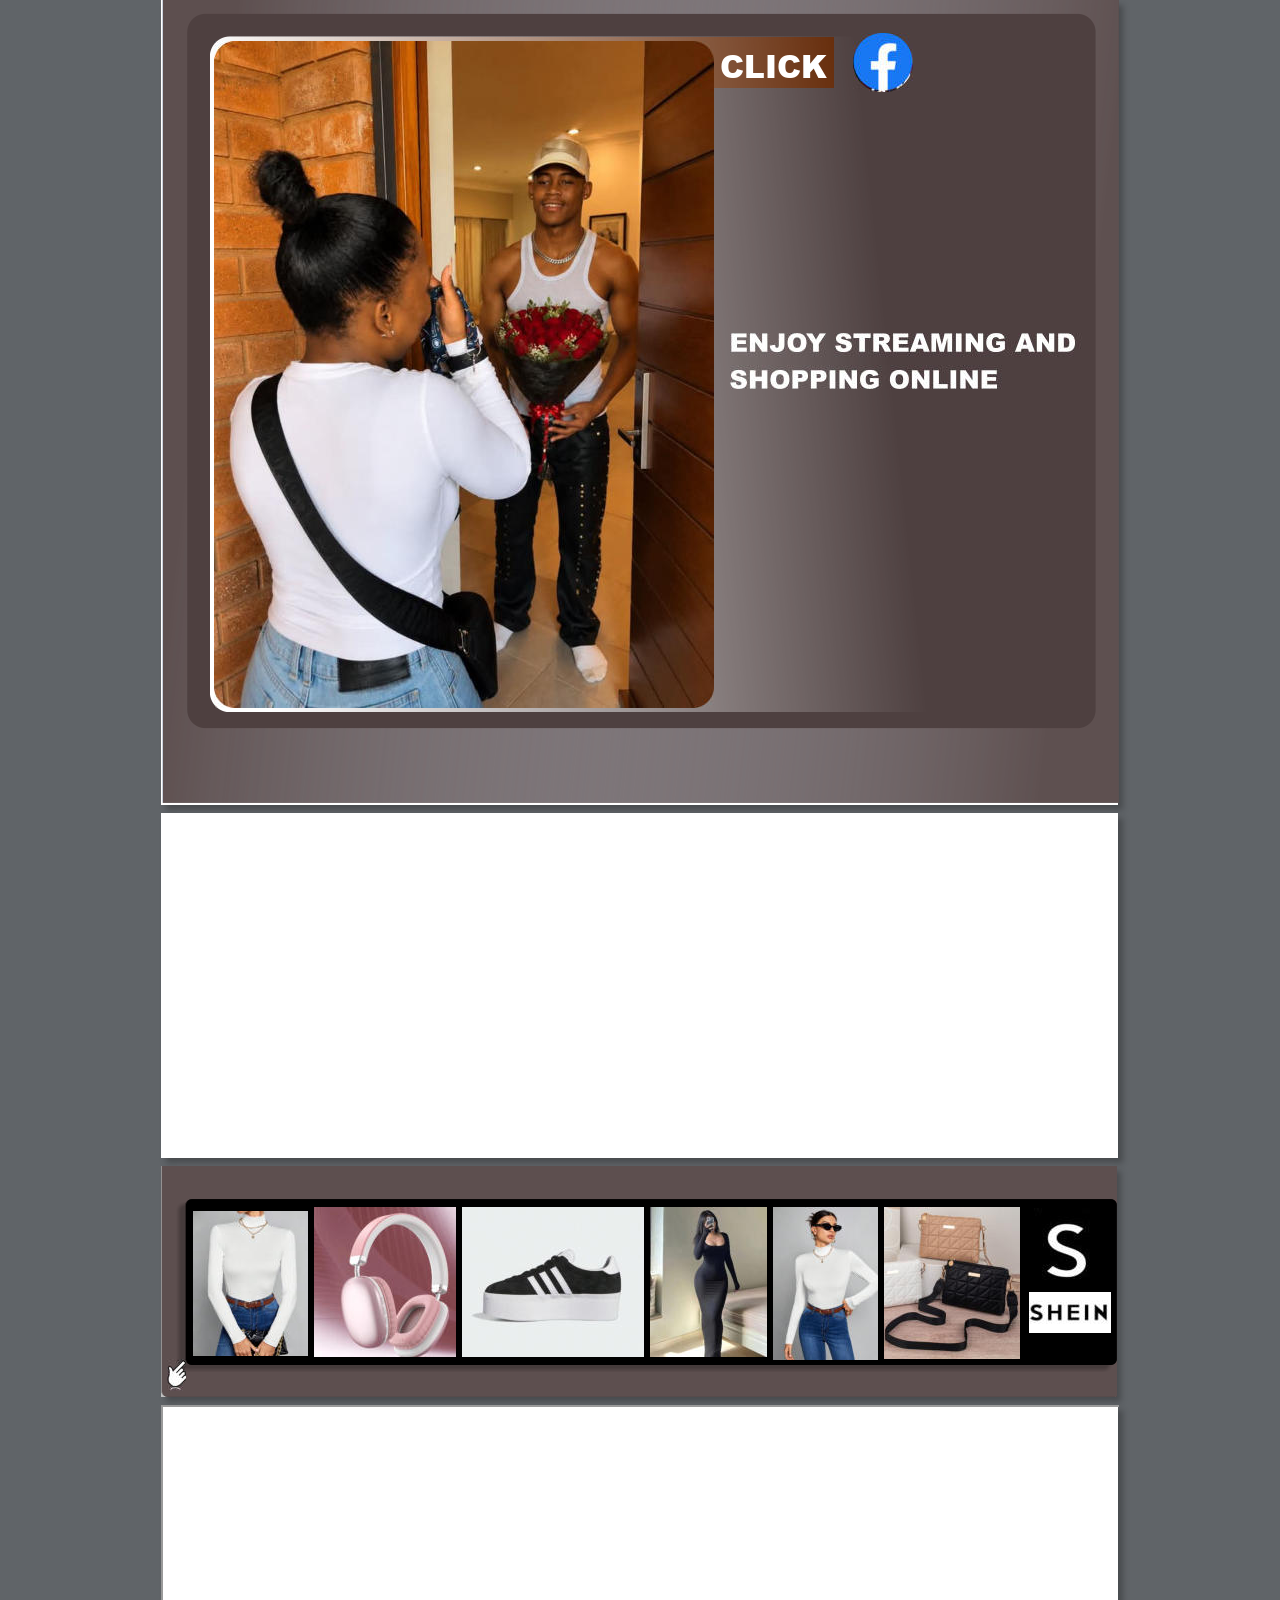
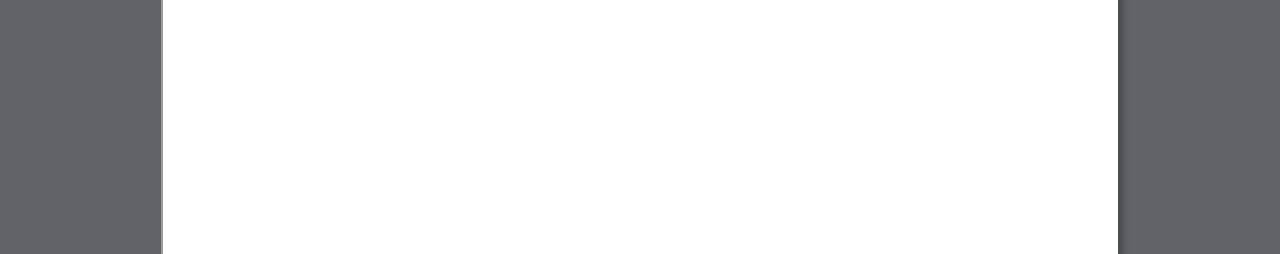
<file: bayazibuza - Copy (2).htm>
<!DOCTYPE html>
<html lang="en">
<head>
 <meta http-equiv="X-UA-Compatible" content="IE=EDGE">
 <meta charset="utf-8">
 <meta name="Generator" content="Xara HTML filter v.9.6.0.33">
 <meta name="XAR Files" content="Bayazibuza_htm_files/xr_files.txt">
 <meta property="og:title" content="Bayazibuza">
 <meta name="description" content="Hey fans enjoy streaming and shopping online">  
 <title>Bayazibuza</title>
 <meta name="viewport" content="width=device-width, initial-scale=1">
 <link rel="stylesheet" href="bayazibuza_htm_files/xr_fonts.css">
 <script><!--
 if(navigator.userAgent.indexOf('MSIE')!=-1 || navigator.userAgent.indexOf('Trident')!=-1){ document.write('<link rel="stylesheet" href="bayazibuza_htm_files/xr_fontsie.css">');} 
 if(navigator.userAgent.indexOf('Android')!=-1){ document.write('<link rel="stylesheet" href="bayazibuza_htm_files/xr_fontsrep.css">');} 
--></script>
 <script>document.documentElement.className="xr_bgh0";</script>
 <link rel="stylesheet" href="bayazibuza_htm_files/xr_main.css">
 <link rel="stylesheet" href="bayazibuza_htm_files/custom_styles.css">
 <link rel="stylesheet" href="bayazibuza_htm_files/xr_text.css">
 <script>
 <!--
  var xr_bckgx=0,xr_bckgy=0;function xr_rx(){var ww=document.documentElement.clientWidth;
  xr_dx=(ww-parseInt(xr_xr.style.width))/2;
  if(xr_dx<0){xr_dx=0;};
  document.body.style.backgroundPosition=xr_dx+xr_bckgx+"px "+(xr_bckgy+xr_xr.offsetTop)+"px";};
  function xr_nn(){return(true);};function xr_mm(){};
  window.onresize=xr_rx; window.onload=xr_rx;
 -->
</script>
 <script src="bayazibuza_htm_files/replaceMobileFonts.js"></script>
 <script>xr_spavert=1;xr_pagegap=4;</script>
 <link rel="stylesheet" href="bayazibuza_htm_files/ani.css">
 <style>
  @media screen and (min-width: 957px) {#xr_xr {top:0px;}}
 </style>
</head>
<body style="background-color:#606468">
<!--[if gte IE 9]><!-->
<div id="xr_xr" class="xr_noc" style="width: 958px; height: 805px; position:relative; text-align:left; margin:0 auto;" onmousedown="xr_mm(event);">
<!--<![endif]-->
<!--[if lt IE 9]>
<div class="xr_ap" id="xr_xr" style="width: 958px; height: 805px; left:50%; margin-left: -479px; text-align: left; top:0px;">
<![endif]-->
 <script>var xr_xr=document.getElementById("xr_xr")</script>
<div id="xr_td" class="xr_td">
<div class="xr_app xr_page0 xr_bgn_0_0_0" id="xr_page0" style="height: 805px; left:0px;">
<div id="xr_page_bayazibuza"></div>
<div class="xr_apb xr_pp" style="width: 957px; height: 805px; top:0px; left:0px; background-color: white; box-shadow: 5px 5px 6px rgba(0,0,0,0.25);"></div>
<div id="xr_xrc1" class="xr_ap xr_xrc" style="width: 958px; height: 805px; overflow:hidden;">
 <img class="xr_ap" src="bayazibuza_htm_files/106.png" alt="" title="" style="left:0px;top:-2px;width:958px;height:806px;">
 <img class="xr_ap" id="x:2:322" src="bayazibuza_htm_files/132.png" alt="" title="" style="left:1px;top:-11px;width:944px;height:814px;">
 <img class="xr_ap" id="x:3:322" src="bayazibuza_htm_files/133.png" alt="" title="" style="left:19px;top:-11px;width:939px;height:814px;">
<div class="xr_group">
 <img class="xr_ap" src="bayazibuza_htm_files/134.png" alt="" title="" style="left:26px;top:13px;width:909px;height:716px;">
</div>
 <img class="xr_ap" src="bayazibuza_htm_files/135.jpg" alt="" title="" style="left:71px;top:37px;width:602px;height:51px;">
 <img class="xr_ap" src="bayazibuza_htm_files/111.png" alt="" title="" style="left:48px;top:36px;width:881px;height:677px;">
 <img class="xr_ap" src="bayazibuza_htm_files/112.png" alt="" title="" style="left:457px;top:779px;width:387px;height:155px;">
 <img class="xr_ap" src="bayazibuza_htm_files/138.jpg" alt="" title="" style="left:67px;top:47px;width:375px;height:500px;">
 <img class="xr_ap" src="bayazibuza_htm_files/139.jpg" alt="" title="" style="left:53px;top:41px;width:500px;height:667px;">
 <div class="xr_txt Normal_text xr_s0" style="position: absolute; left:559px; top:78px; width:106px; height:10px;">
  <span class="xr_tl Normal_text xr_s0" style="top: -34.4px;">CLICK</span>
 </div>
 <a href="https://www.facebook.com/share/1Bkv4YeUZs/" onclick="return(xr_nn());">
  <img class="xr_ap" src="bayazibuza_htm_files/140.jpg" alt="" title="" style="left:692px;top:33px;width:60px;height:59px;">
 </a>
 <img class="xr_ap" src="bayazibuza_htm_files/141.jpg" alt="" title="" style="left:569px;top:333px;width:355px;height:56px;">
</div>
</div>
<div class="xr_app xr_page1 xr_bgn_1_0_0" id="xr_page1" style="height: 345px; left:0px;">
<div id="xr_page_bayazibuza_2"></div>
<div class="xr_apb xr_pp" style="width: 957px; height: 345px; top:0px; left:0px; background-color: white; box-shadow: 5px 5px 6px rgba(0,0,0,0.25);"></div>
<div id="xr_xrc2" class="xr_ap xr_xrc" style="width: 958px; height: 345px; overflow:hidden;">
<iframe src="https://open.spotify.com/embed/playlist/1xiVG6UYkIGU8TkJk2ZAcZ?si=Rj_7OLBPRsGd9-oDnPYuyw&utm_source=copy-link" width="958" height="355" frameborder="0" allowtransparency="true" allow="encrypted-media"></iframe>      
</div>
</div>
<div class="xr_app xr_page2 xr_bgn_2_0_0" id="xr_page2" style="height: 231px; left:0px;">
<div id="xr_page_bayazibuza_3"></div>
<div class="xr_apb xr_pp" style="width: 955px; height: 231px; top:0px; left:0px; background-color: white; box-shadow: 5px 5px 6px rgba(0,0,0,0.25);"></div>
<div id="xr_xrc3" class="xr_ap xr_xrc" style="width: 956px; height: 231px; overflow:hidden;">
 <img class="xr_ap" src="bayazibuza_htm_files/93.png" alt="" title="" style="left:0px;top:-2px;width:958px;height:990px;">
 <img class="xr_ap" src="bayazibuza_htm_files/144.png" alt="" title="" style="left:-14px;top:-84px;width:974px;height:328px;">
 <img class="xr_ap" src="bayazibuza_htm_files/121.png" alt="" title="" style="left:10px;top:30px;width:946px;height:182px;">
 <img class="xr_ap" src="bayazibuza_htm_files/100.jpg" alt="" title="" style="left:873px;top:42px;width:56px;height:80px;">
 <img class="xr_ap" src="bayazibuza_htm_files/123.jpg" alt="" title="" style="left:868px;top:126px;width:82px;height:41px;">
 <img class="xr_ap" src="bayazibuza_htm_files/148.jpg" alt="" title="" style="left:6px;top:193px;width:19px;height:34px;">
 <a href="
https://onelink.shein.com/42/5vhzsf00oo6v" onclick="return(xr_nn());">
  <img class="xr_ap" src="bayazibuza_htm_files/126.jpg" alt="" title="" style="left:153px;top:41px;width:142px;height:150px;">
 </a>
 <a href="
https://onelink.shein.com/42/5vi0x4zzc1ao" onclick="return(xr_nn());">
  <img class="xr_ap" src="bayazibuza_htm_files/127.jpg" alt="" title="" style="left:301px;top:41px;width:182px;height:150px;">
 </a>
 <a href="https://onelink.shein.com/40/5u6l1d7sr69s" onclick="return(xr_nn());">
  <img class="xr_ap" src="bayazibuza_htm_files/128.jpg" alt="" title="" style="left:489px;top:41px;width:117px;height:150px;">
 </a>
 <a href="

https://onelink.shein.com/40/5ul1qai7eo0y" onclick="return(xr_nn());">
  <img class="xr_ap" src="bayazibuza_htm_files/130.jpg" alt="" title="" style="left:723px;top:41px;width:136px;height:152px;">
 </a>
 <a href="
https://onelink.shein.com/42/5vpmrsucqbhx" onclick="return(xr_nn());">
  <img class="xr_ap" src="bayazibuza_htm_files/153.jpg" alt="" title="" style="left:32px;top:45px;width:115px;height:145px;">
 </a>
 <a href="
https://onelink.shein.com/42/5vpmrsucqbhx" onclick="return(xr_nn());">
  <img class="xr_ap" src="bayazibuza_htm_files/154.jpg" alt="" title="" style="left:612px;top:41px;width:105px;height:153px;">
 </a>
</div>
</div>
<div class="xr_app xr_page3 xr_bgn_3_0_0" id="xr_page3" style="height: 449px; left:0px;">
<div id="xr_page_bayazibuza_4"></div>
<div class="xr_apb xr_pp" style="width: 957px; height: 449px; top:0px; left:0px; background-color: white; box-shadow: 5px 5px 6px rgba(0,0,0,0.25);"></div>
<div id="xr_xrc4" class="xr_ap xr_xrc" style="width: 958px; height: 449px; overflow:hidden;">
<iframe width="958" height="455" src="https://www.youtube.com/embed/hGSmHk5jlo4?si=8nK0SL7VHzLyIgJ8" title="YouTube video player" allow="accelerometer; autoplay; clipboard-write; encrypted-media; gyroscope; picture-in-picture; web-share" referrerpolicy="strict-origin-when-cross-origin"></iframe>  
</div>
</div>
</div>
</div>
</body>
</html>
</file>
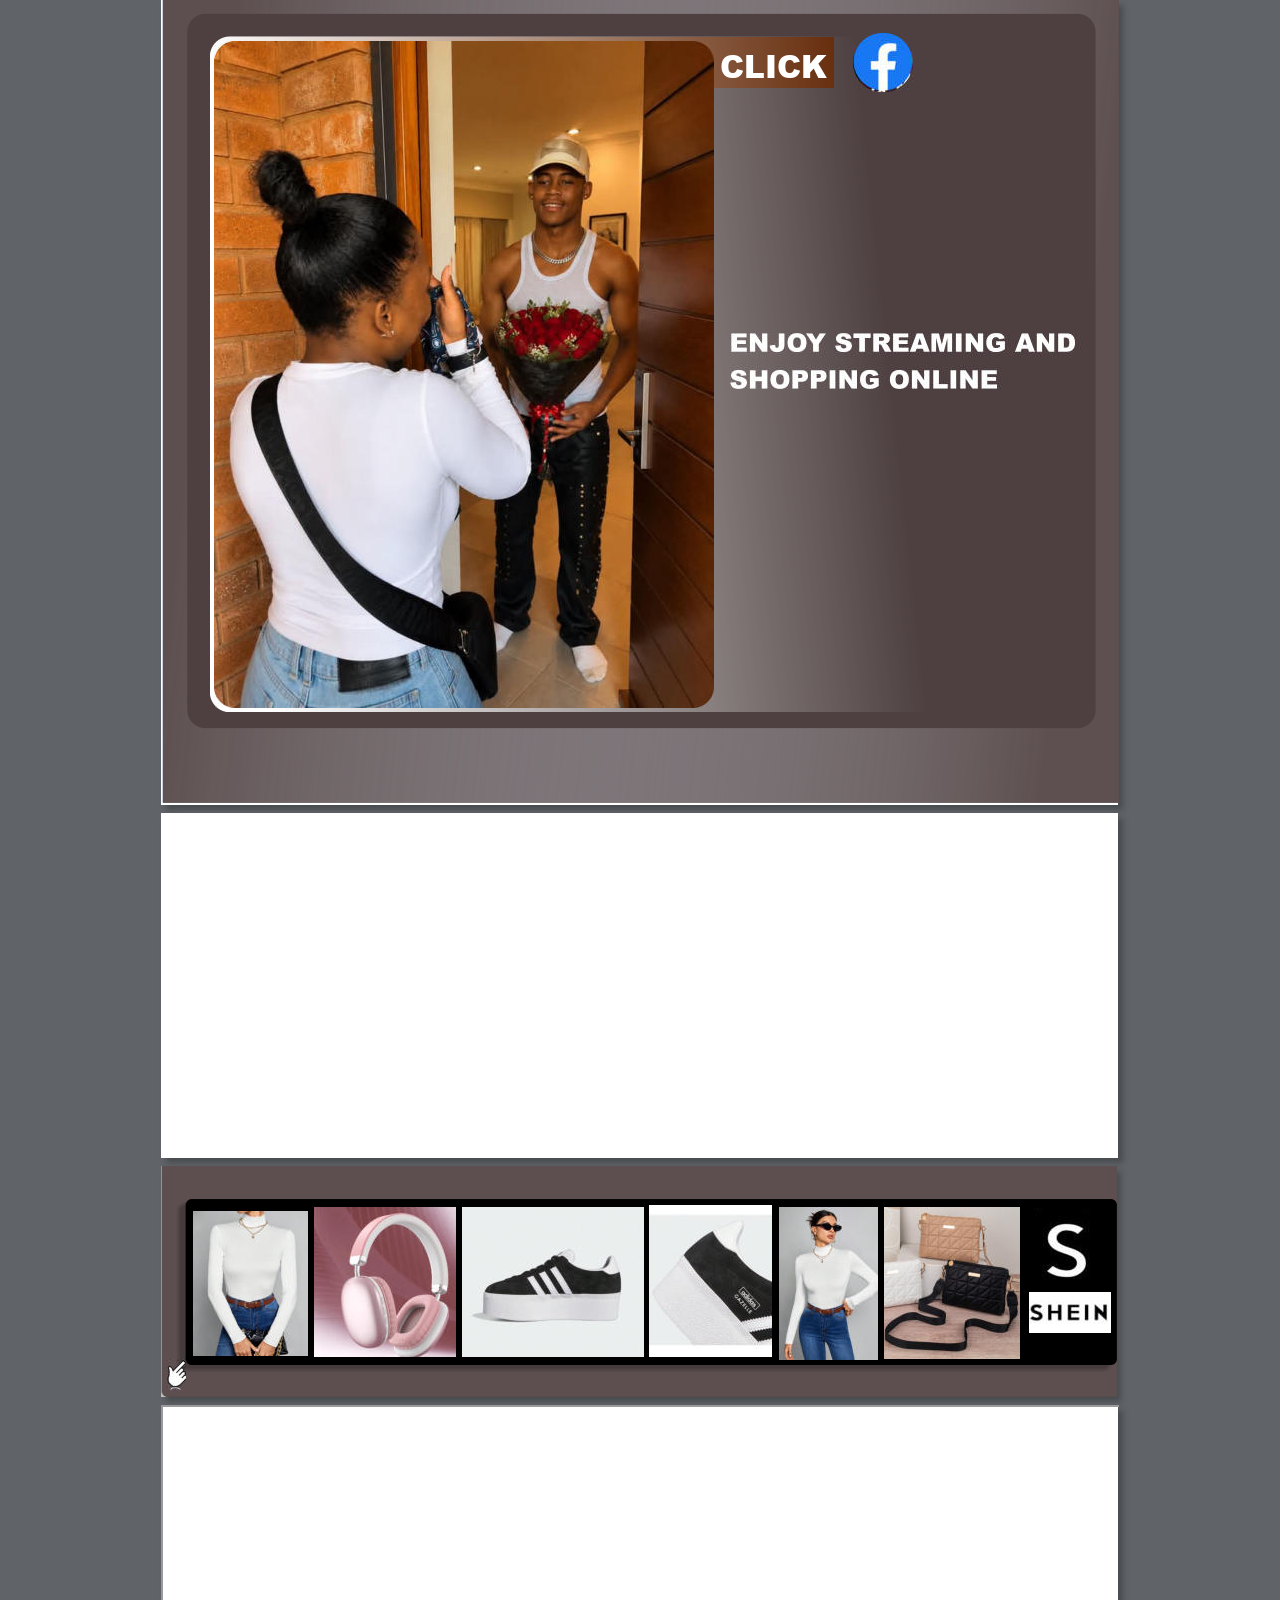
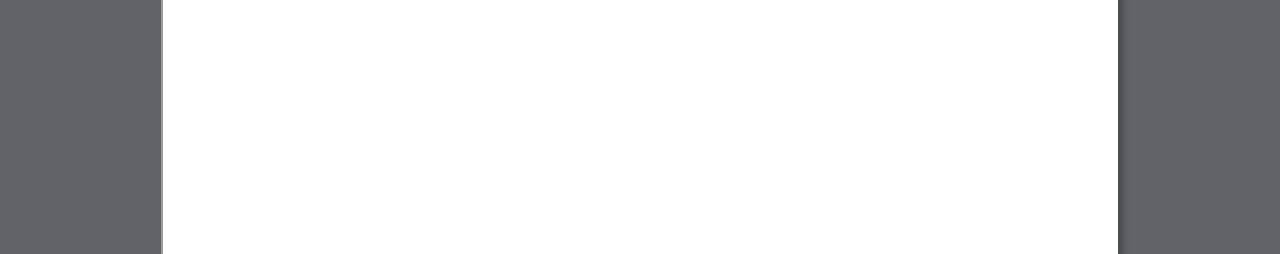
<file: bayazibuza-c.htm>
<!DOCTYPE html>
<html lang="en">
<head>
 <meta http-equiv="X-UA-Compatible" content="IE=EDGE">
 <meta charset="utf-8">
 <meta name="Generator" content="Xara HTML filter v.9.6.0.33">
 <meta name="XAR Files" content="bayazibuza-c_htm_files/xr_files.txt">
 <meta property="og:title" content="Bayazibuza">
 <meta name="description" content="Hey fans enjoy streaming and shopping online">  
 <title>Bayazibuza-c</title>
 <meta name="viewport" content="width=device-width, initial-scale=1">
 <link rel="stylesheet" href="bayazibuza-c_htm_files/xr_fonts.css">
 <script><!--
 if(navigator.userAgent.indexOf('MSIE')!=-1 || navigator.userAgent.indexOf('Trident')!=-1){ document.write('<link rel="stylesheet" href="bayazibuza-c_htm_files/xr_fontsie.css">');} 
 if(navigator.userAgent.indexOf('Android')!=-1){ document.write('<link rel="stylesheet" href="bayazibuza-c_htm_files/xr_fontsrep.css">');} 
--></script>
 <script>document.documentElement.className="xr_bgh0";</script>
 <link rel="stylesheet" href="bayazibuza-c_htm_files/xr_main.css">
 <link rel="stylesheet" href="bayazibuza-c_htm_files/custom_styles.css">
 <link rel="stylesheet" href="bayazibuza-c_htm_files/xr_text.css">
 <script>
 <!--
  var xr_bckgx=0,xr_bckgy=0;function xr_rx(){var ww=document.documentElement.clientWidth;
  xr_dx=(ww-parseInt(xr_xr.style.width))/2;
  if(xr_dx<0){xr_dx=0;};
  document.body.style.backgroundPosition=xr_dx+xr_bckgx+"px "+(xr_bckgy+xr_xr.offsetTop)+"px";};
  function xr_nn(){return(true);};function xr_mm(){};
  window.onresize=xr_rx; window.onload=xr_rx;
 -->
</script>
 <script src="bayazibuza-c_htm_files/replaceMobileFonts.js"></script>
 <script>xr_spavert=1;xr_pagegap=4;</script>
 <link rel="stylesheet" href="bayazibuza-c_htm_files/ani.css">
 <style>
  @media screen and (min-width: 957px) {#xr_xr {top:0px;}}
 </style>
</head>
<body style="background-color:#606468">
<!--[if gte IE 9]><!-->
<div id="xr_xr" class="xr_noc" style="width: 958px; height: 805px; position:relative; text-align:left; margin:0 auto;" onmousedown="xr_mm(event);">
<!--<![endif]-->
<!--[if lt IE 9]>
<div class="xr_ap" id="xr_xr" style="width: 958px; height: 805px; left:50%; margin-left: -479px; text-align: left; top:0px;">
<![endif]-->
 <script>var xr_xr=document.getElementById("xr_xr")</script>
<div id="xr_td" class="xr_td">
<div class="xr_app xr_page0 xr_bgn_0_0_0" id="xr_page0" style="height: 805px; left:0px;">
<div id="xr_page_bayazibuza-c"></div>
<div class="xr_apb xr_pp" style="width: 957px; height: 805px; top:0px; left:0px; background-color: white; box-shadow: 5px 5px 6px rgba(0,0,0,0.25);"></div>
<div id="xr_xrc1" class="xr_ap xr_xrc" style="width: 958px; height: 805px; overflow:hidden;">
 <img class="xr_ap" src="bayazibuza-c_htm_files/106.png" alt="" title="" style="left:0px;top:-2px;width:958px;height:806px;">
 <img class="xr_ap" id="x:2:322" src="bayazibuza-c_htm_files/132.png" alt="" title="" style="left:1px;top:-11px;width:944px;height:814px;">
 <img class="xr_ap" id="x:3:322" src="bayazibuza-c_htm_files/133.png" alt="" title="" style="left:19px;top:-11px;width:939px;height:814px;">
<div class="xr_group">
 <img class="xr_ap" src="bayazibuza-c_htm_files/134.png" alt="" title="" style="left:26px;top:13px;width:909px;height:716px;">
</div>
 <img class="xr_ap" src="bayazibuza-c_htm_files/135.jpg" alt="" title="" style="left:71px;top:37px;width:602px;height:51px;">
 <img class="xr_ap" src="bayazibuza-c_htm_files/111.png" alt="" title="" style="left:48px;top:36px;width:881px;height:677px;">
 <img class="xr_ap" src="bayazibuza-c_htm_files/112.png" alt="" title="" style="left:457px;top:779px;width:387px;height:155px;">
 <img class="xr_ap" src="bayazibuza-c_htm_files/138.jpg" alt="" title="" style="left:67px;top:47px;width:375px;height:500px;">
 <img class="xr_ap" src="bayazibuza-c_htm_files/139.jpg" alt="" title="" style="left:53px;top:41px;width:500px;height:667px;">
 <div class="xr_txt Normal_text xr_s0" style="position: absolute; left:559px; top:78px; width:106px; height:10px;">
  <span class="xr_tl Normal_text xr_s0" style="top: -34.4px;">CLICK</span>
 </div>
 <a href="https://www.facebook.com/share/1Bkv4YeUZs/" onclick="return(xr_nn());">
  <img class="xr_ap" src="bayazibuza-c_htm_files/140.jpg" alt="" title="" style="left:692px;top:33px;width:60px;height:59px;">
 </a>
 <img class="xr_ap" src="bayazibuza-c_htm_files/141.jpg" alt="" title="" style="left:569px;top:333px;width:355px;height:56px;">
</div>
</div>
<div class="xr_app xr_page1 xr_bgn_1_0_0" id="xr_page1" style="height: 345px; left:0px;">
<div id="xr_page_bayazibuza-c_2"></div>
<div class="xr_apb xr_pp" style="width: 957px; height: 345px; top:0px; left:0px; background-color: white; box-shadow: 5px 5px 6px rgba(0,0,0,0.25);"></div>
<div id="xr_xrc2" class="xr_ap xr_xrc" style="width: 958px; height: 345px; overflow:hidden;">
<iframe src="https://open.spotify.com/embed/playlist/1xiVG6UYkIGU8TkJk2ZAcZ?si=Rj_7OLBPRsGd9-oDnPYuyw&utm_source=copy-link" width="958" height="355" frameborder="0" allowtransparency="true" allow="encrypted-media"></iframe>      
</div>
</div>
<div class="xr_app xr_page2 xr_bgn_2_0_0" id="xr_page2" style="height: 231px; left:0px;">
<div id="xr_page_bayazibuza-c_3"></div>
<div class="xr_apb xr_pp" style="width: 955px; height: 231px; top:0px; left:0px; background-color: white; box-shadow: 5px 5px 6px rgba(0,0,0,0.25);"></div>
<div id="xr_xrc3" class="xr_ap xr_xrc" style="width: 956px; height: 231px; overflow:hidden;">
 <img class="xr_ap" src="bayazibuza-c_htm_files/93.png" alt="" title="" style="left:0px;top:-2px;width:958px;height:990px;">
 <img class="xr_ap" src="bayazibuza-c_htm_files/144.png" alt="" title="" style="left:-14px;top:-84px;width:974px;height:328px;">
 <img class="xr_ap" src="bayazibuza-c_htm_files/121.png" alt="" title="" style="left:10px;top:30px;width:946px;height:182px;">
 <img class="xr_ap" src="bayazibuza-c_htm_files/100.jpg" alt="" title="" style="left:873px;top:42px;width:56px;height:80px;">
 <img class="xr_ap" src="bayazibuza-c_htm_files/123.jpg" alt="" title="" style="left:868px;top:126px;width:82px;height:41px;">
 <img class="xr_ap" src="bayazibuza-c_htm_files/148.jpg" alt="" title="" style="left:6px;top:193px;width:19px;height:34px;">
 <a href="
https://onelink.shein.com/42/5vhzsf00oo6v" onclick="return(xr_nn());">
  <img class="xr_ap" src="bayazibuza-c_htm_files/126.jpg" alt="" title="" style="left:153px;top:41px;width:142px;height:150px;">
 </a>
 <a href="
https://onelink.shein.com/42/5vi0x4zzc1ao" onclick="return(xr_nn());">
  <img class="xr_ap" src="bayazibuza-c_htm_files/127.jpg" alt="" title="" style="left:301px;top:41px;width:182px;height:150px;">
 </a>
 <a href="

https://onelink.shein.com/40/5ul1qai7eo0y" onclick="return(xr_nn());">
  <img class="xr_ap" src="bayazibuza-c_htm_files/130.jpg" alt="" title="" style="left:723px;top:41px;width:136px;height:152px;">
 </a>
 <a href="
https://onelink.shein.com/42/5vpmrsucqbhx" onclick="return(xr_nn());">
  <img class="xr_ap" src="bayazibuza-c_htm_files/153.jpg" alt="" title="" style="left:32px;top:45px;width:115px;height:145px;">
 </a>
 <a href="
https://onelink.shein.com/42/5vpmrsucqbhx" onclick="return(xr_nn());">
  <img class="xr_ap" src="bayazibuza-c_htm_files/177.jpg" alt="" title="" style="left:618px;top:41px;width:99px;height:153px;">
 </a>
 <a href="
https://onelink.shein.com/42/5vi0x4zzc1ao" onclick="return(xr_nn());">
  <img class="xr_ap" src="bayazibuza-c_htm_files/178.jpg" alt="" title="" style="left:488px;top:39px;width:123px;height:152px;">
 </a>
</div>
</div>
<div class="xr_app xr_page3 xr_bgn_3_0_0" id="xr_page3" style="height: 449px; left:0px;">
<div id="xr_page_bayazibuza-c_4"></div>
<div class="xr_apb xr_pp" style="width: 957px; height: 449px; top:0px; left:0px; background-color: white; box-shadow: 5px 5px 6px rgba(0,0,0,0.25);"></div>
<div id="xr_xrc4" class="xr_ap xr_xrc" style="width: 958px; height: 449px; overflow:hidden;">
<iframe width="958" height="455" src="https://www.youtube.com/embed/hGSmHk5jlo4?si=8nK0SL7VHzLyIgJ8" title="YouTube video player" allow="accelerometer; autoplay; clipboard-write; encrypted-media; gyroscope; picture-in-picture; web-share" referrerpolicy="strict-origin-when-cross-origin"></iframe>  
</div>
</div>
</div>
</div>
</body>
</html>
</file>
<file: bayazibuza_htm_files/xr_fonts.css>
@font-face {font-family: 'Arial Black';font-weight:900;font-style:normal;src: url("XaraWDGeneratedHTMLfont1.woff") format("woff"), url("XaraWDEmbeddedHTMLfont1.eot?") format("embedded-opentype"), local('Arial Black'), local('ArialBlack');}
</file>
<file: bayazibuza_htm_files/xr_fontsie.css>
@font-face {font-family: 'Arial Black';font-weight:900;font-style:normal;src: url("XaraWDGeneratedHTMLfont1.woff") format("woff"), url("XaraWDEmbeddedHTMLfont1.eot?") format("embedded-opentype"), local('Arial Black'), local('ArialBlack');}
</file>
<file: bayazibuza_htm_files/xr_main.css>
/* Site settings */
body {background-color:#ffffff;margin:0px;font-family:Arial,sans-serif;font-size:13px;font-weight:normal;font-style:normal;text-decoration:none;text-rendering:optimizeLegibility;font-feature-settings:'kern', 'liga' 0, 'clig' 0, 'calt' 0;color:#000000;letter-spacing:0em;-webkit-print-color-adjust:exact;}
a {text-decoration:none;}
a:link {color:inherit; cursor:pointer;}
a:visited {color:inherit;}
a:hover {color:inherit;}
a * {color:inherit;text-decoration:none;}
sup {font-size:0.5em; vertical-align: 0.66em;}
sub {font-size:0.5em; vertical-align: -0.1em;}
.xr_tl {position: absolute; white-space: pre; unicode-bidi:bidi-override;}
.xr_tr {position: absolute; white-space: pre; unicode-bidi:bidi-override; text-align:right;}
.xr_tc {position: absolute; white-space: pre; unicode-bidi:bidi-override; text-align:center;}
.xr_tj {position: absolute; unicode-bidi:bidi-override; text-align:justify;}
.xr_tb {position: absolute; unicode-bidi:bidi-override;}
.xr_e1 {display: inline-block; border:none; white-space:normal;}
.xr_e2 {position: absolute; display: block; border:none;}
.xr_ap {position: absolute; border:none;}
.xr_ar {position: absolute; display:block;}
.xr_ae {position: relative; border:none;}
.xr_strb {z-index: 1;}
.xr_strb .mxs-arrow, .xr_strb .mxs-navigation {visibility: hidden;}
.xr_strf {z-index: 3;}
.xr_xrc, .xr_xri_, .xr_sxri, .xr_xpos {z-index: 2;}
.xr_ro, .xr_rd, .xr_rs {z-index: 3;}
.xr_tu {unicode-bidi:bidi-override;margin-top:0px;margin-bottom:0px;}

.xr_tt0 {transition: all 0s;}
.xr_tt1 {transition: all 0.1s; transition-timing-function: ease-in;}
.xr_tt2 {transition: all 0.25s; transition-timing-function: ease-in;}
.xr_tt3 {transition: all 0.5s; transition-timing-function: ease-in;}
.xr_tt4 {transition: all 1s; transition-timing-function: ease-in;}
.xr_tt5 {transition: all 2s; transition-timing-function: ease-in;}
a:hover .xr_ro, a:active .xr_rd, .xr_nb0:hover .xr_ro{visibility:visible;opacity: 1;transform: none;}

a:active .xr_ro {opacity:0;}
.xr_ro, .xr_rd {visibility:hidden;opacity:0;}
.xr_ro0, .xr_rd0, a:active .xr_ro0 {opacity:0;}
.xr_ro1, .xr_rd1, a:active .xr_ro1 {transform:translate3d(0,-20%,0);}
.xr_ro2, .xr_rd2, a:active .xr_ro2 {transform:translate3d(20%,0,0);}
.xr_ro3, .xr_rd3, a:active .xr_ro3 {transform-origin:top; transform:scale3d(1,0.3,1);}
.xr_ro4, .xr_rd4, a:active .xr_ro4 {transform-origin:left; transform:scale3d(0.3,1,1);}
.xr_ro5, .xr_rd5, a:active .xr_ro5 {transform:rotate3d(1,0,0,180deg); -ms-transform: rotateX(180deg);}
.xr_ro6, .xr_rd6, a:active .xr_ro6 {transform:rotate3d(0,1,0,180deg); -ms-transform: rotateY(180deg);}
.xr_ro7, .xr_rd7, a:active .xr_ro7 {transform:rotate3d(0,0,1,180deg);}
.xr_ro8, .xr_rd8, a:active .xr_ro8 {transform:scale3d(0.3,0.3,1);}
.xr_ro9, .xr_rd9, a:active .xr_ro9 {transform:skew(-30deg,0) translate3d(10%,0,0);}
.xr_ro10, .xr_rd10, a:active .xr_ro10 {transform-origin:50% 500%; transform:rotate3d(0,0,1,10deg);}
.xr_ro11, .xr_rd11, a:active .xr_ro11 {transform:translate3d(0,-50%,0) scale3d(0.3,0.3,1);}
.xr_ro12, .xr_rd12, a:active .xr_ro12 {transform:translate3d(0,20%,0);}
.xr_ro13, .xr_rd13, a:active .xr_ro13 {transform:translate3d(-20%,0,0);}
.xr_stickie {z-index: 90;}
.xr_nb0 {touch-action: none;}
.xr_nb0:hover > .xr_nb2, .xr_nb1:hover > .xr_nb2 {visibility: visible; opacity: 1 !important; transform: none !important;}
.xr_nb2 {white-space: nowrap; padding:0px; margin:0px; visibility: hidden; position: absolute; z-index:101;}
.xr_nb2 li {display:block;}
.xr_nb2 li a {display:block; text-decoration:none;}
.xr_nb4 {display:block; padding:0px; margin:0px;}
.xr_nb6 {width:100%; height:2px;}
.xr_nb1 {position: relative;}
.xr_nb1:after {content: ''; position: absolute; top: 50%; right: .5em; height: 0px; width: 0px; border: 5px solid transparent; margin-top: -5px; margin-right: -3px; border-color: transparent; border-left-color: inherit;}
body {text-align:center;}
@media screen, handheld {
.xr_app {position: absolute;}
.xr_apb {display:block; position:absolute;}
.xr_c_Text {color:#282828;}
.xr_c_Theme_Color_2 {color:#FF0000;}
.xr_page0 {top:0px; width:958px;}
.xr_page1 {top:813px; width:958px;}
.xr_page2 {top:1166px; width:956px;}
.xr_page3 {top:1405px; width:958px;}
}
@media print {
 .xr_app {position:relative; top:0px; page-break-after: always; display: block !important; visibility: visible !important;}
 .xr_apb {display:none;}
}
</file>
<file: bayazibuza_htm_files/custom_styles.css>
.Normal_text {font-family:Arial;font-weight:normal;font-style:normal;font-size:13pt;text-decoration:none;text-transform: none;color:#282828;letter-spacing:0em;}
</file>
<file: bayazibuza_htm_files/xr_text.css>
/* Text styles */
.xr_s0 {font-family:'Arial Black';font-weight:900;font-style:normal;font-size:23.44pt;text-decoration:none;font-feature-settings:'kern','liga' 0,'clig' 0,'calt' 0,'titl' 0,'salt' 0,'swsh' 0,'cswh' 0;text-transform: none;color:#FFFFFF;background-color:Transparent;letter-spacing:0em;}
</file>
<file: bayazibuza_htm_files/ani.css>
/*
Animate.css - http://daneden.me/animate
Licensed under the MIT license - http://opensource.org/licenses/MIT
Copyright (c) 2014 Daniel Eden
*/
a:hover .xr_1as1, a:hover .xr_1aso1, .xr_0as1 {
  -webkit-animation-duration: 0.5s;
          animation-duration: 0.5s;
  -webkit-animation-fill-mode: both;
          animation-fill-mode: both;
}
a:hover .xr_1as2, a:hover .xr_1aso2, .xr_0as2 {
  -webkit-animation-duration: 0.7s;
          animation-duration: 0.7s;
  -webkit-animation-fill-mode: both;
          animation-fill-mode: both;
}
a:hover .xr_1as3, a:hover .xr_1aso3, .xr_0as3 {
  -webkit-animation-duration: 1s;
          animation-duration: 1s;
  -webkit-animation-fill-mode: both;
          animation-fill-mode: both;
}
a:hover .xr_1as4, a:hover .xr_1aso4, .xr_0as4{
  -webkit-animation-duration: 1.5s;
          animation-duration: 1.5s;
  -webkit-animation-fill-mode: both;
          animation-fill-mode: both;
}
a:hover .xr_1as5, a:hover .xr_1aso5 , .xr_0as5{
  -webkit-animation-duration: 2s;
          animation-duration: 2s;
  -webkit-animation-fill-mode: both;
          animation-fill-mode: both;
}
.xr_1aso1, .xr_1aso2, .xr_1aso3, .xr_1aso4, .xr_1aso5{visibility: hidden;}
a:hover .xr_1aso1, a:hover .xr_1aso2, a:hover .xr_1aso3, a:hover .xr_1aso4, a:hover .xr_1aso5, .xr_nb0:hover .xr_1aso1, .xr_nb0:hover .xr_1aso2, .xr_nb0:hover .xr_1aso3, .xr_nb0:hover .xr_1aso4, .xr_nb0:hover .xr_1aso5 {visibility: visible;}
a:hover .xr_1ao {display:none;}
.xr_1ao {display:block;}
@-webkit-keyframes tr0 {
0% {opacity:1;-webkit-animation-timing-function: ease-out;}
50% {opacity:0;-webkit-animation-timing-function: ease-in;}
100% {opacity:1;-webkit-animation-timing-function: ease-in;}
}
@-webkit-keyframes tr1 {
0% {opacity:1;transform:none;-webkit-animation-timing-function: ease-out;}
50% {opacity:0;transform:translate3d(0,-20%,0);-webkit-animation-timing-function: ease-in;}
100% {opacity:1;transform:none;-webkit-animation-timing-function: ease-in;}
}
@-webkit-keyframes tr2 {
0% {opacity:1;transform:none;-webkit-animation-timing-function: ease-out;}
50% {opacity:0;transform:translate3d(20%,0,0);-webkit-animation-timing-function: ease-in;}
100% {opacity:1;transform:none;-webkit-animation-timing-function: ease-in;}
}
@-webkit-keyframes tr3 {
0% {opacity:1;transform:none;-webkit-animation-timing-function: ease-out;}
50% {opacity:0;transform-origin:top; transform:scale3d(1,0.3,1);-webkit-animation-timing-function: ease-in;}
100% {opacity:1;transform:none;-webkit-animation-timing-function: ease-in;}
}
@-webkit-keyframes tr4 {
0% {opacity:1;transform:none;-webkit-animation-timing-function: ease-out;}
50% {opacity:0;transform-origin:left; transform:scale3d(0.3,1,1);-webkit-animation-timing-function: ease-in;}
100% {opacity:1;transform:none;-webkit-animation-timing-function: ease-in;}
}
@-webkit-keyframes tr5 {
0% {opacity:1;transform:none;-webkit-animation-timing-function: ease-out;}
50% {opacity:0;transform:rotate3d(1,0,0,180deg); -ms-transform: rotateX(180deg);-webkit-animation-timing-function: ease-in;}
100% {opacity:1;transform:none;-webkit-animation-timing-function: ease-in;}
}
@-webkit-keyframes tr6 {
0% {opacity:1;transform:none;-webkit-animation-timing-function: ease-out;}
50% {opacity:0;transform:rotate3d(0,1,0,180deg); -ms-transform: rotateY(180deg);-webkit-animation-timing-function: ease-in;}
100% {opacity:1;transform:none;-webkit-animation-timing-function: ease-in;}
}
@-webkit-keyframes tr7 {
0% {opacity:1;transform:none;-webkit-animation-timing-function: ease-out;}
50% {opacity:0;transform:rotate3d(0,0,1,180deg);-webkit-animation-timing-function: ease-in;}
100% {opacity:1;transform:none;-webkit-animation-timing-function: ease-in;}
}
@-webkit-keyframes tr8 {
0% {opacity:1;transform:none;-webkit-animation-timing-function: ease-out;}
50% {opacity:0;transform:scale3d(0.3,0.3,1);-webkit-animation-timing-function: ease-in;}
100% {opacity:1;transform:none;-webkit-animation-timing-function: ease-in;}
}
@-webkit-keyframes tr9 {
0% {opacity:1;transform:none;-webkit-animation-timing-function: ease-out;}
50% {opacity:0;transform:skew(-30deg,0) translate3d(10%,0,0);-webkit-animation-timing-function: ease-in;}
100% {opacity:1;transform:none;-webkit-animation-timing-function: ease-in;}
}
@-webkit-keyframes tr10 {
0% {opacity:1;transform:none;-webkit-animation-timing-function: ease-out;}
50% {opacity:0;transform-origin:50% 500%; transform:rotate3d(0,0,1,10deg);-webkit-animation-timing-function: ease-in;}
100% {opacity:1;transform:none;-webkit-animation-timing-function: ease-in;}
}
@-webkit-keyframes tr11 {
0% {opacity:1;transform:none;-webkit-animation-timing-function: ease-out;}
50% {opacity:0;transform:translate3d(0,-50%,0) scale3d(0.3,0.3,1);-webkit-animation-timing-function: ease-in;}
100% {opacity:1;transform:none;-webkit-animation-timing-function: ease-in;}
}
@-webkit-keyframes tr12 {
0% {opacity:1;transform:none;-webkit-animation-timing-function: ease-out;}
50% {opacity:0;transform:translate3d(0,20%,0);-webkit-animation-timing-function: ease-in;}
100% {opacity:1;transform:none;-webkit-animation-timing-function: ease-in;}
}
@-webkit-keyframes tr13 {
0% {opacity:1;transform:none;-webkit-animation-timing-function: ease-out;}
50% {opacity:0;transform:translate3d(-20%,0,0);-webkit-animation-timing-function: ease-in;}
100% {opacity:1;transform:none;-webkit-animation-timing-function: ease-in;}
}
@keyframes tr0 {
0% {opacity:1;animation-timing-function: ease-out;}
50% {opacity:0;animation-timing-function: ease-in;}
100% {opacity:1;animation-timing-function: ease-in;}
}
@keyframes tr1 {
0% {opacity:1;transform:none;animation-timing-function: ease-out;}
50% {opacity:0;transform:translate3d(0,-20%,0);animation-timing-function: ease-in;}
99% {opacity:1;transform:translate3d(0,-0.1%,0);animation-timing-function: ease-in;}
100% {opacity:1;transform:none;animation-timing-function: ease-in;}
}
@keyframes tr2 {
0% {opacity:1;transform:none;animation-timing-function: ease-out;}
50% {opacity:0;transform:translate3d(20%,0,0);animation-timing-function: ease-in;}
99% {opacity:1;transform:translate3d(0.1%,0,0);animation-timing-function: ease-in;}
100% {opacity:1;transform:none;animation-timing-function: ease-in;}
}
@keyframes tr3 {
0% {opacity:1;transform:none;animation-timing-function: ease-out;}
50% {opacity:0;transform-origin:top; transform:scale3d(1,0.3,1);animation-timing-function: ease-in;}
100% {opacity:1;transform:none;animation-timing-function: ease-in;}
}
@keyframes tr4 {
0% {opacity:1; transform:none;animation-timing-function: ease-out;}
50% {opacity:0;transform-origin:left; transform:scale3d(0.3,1,1);animation-timing-function: ease-in;}
100% {opacity:1; transform:none;animation-timing-function: ease-in;}
}
@keyframes tr5 {
0% {opacity:1;transform:none;animation-timing-function: ease-out;}
50% {opacity:0;transform:rotate3d(1,0,0,180deg); -ms-transform: rotateX(180deg);animation-timing-function: ease-in;}
100% {opacity:1;transform:none;animation-timing-function: ease-in;}
}
@keyframes tr6 {
0% {opacity:1;transform:none;animation-timing-function: ease-out;}
50% {opacity:0;transform:rotate3d(0,1,0,180deg); -ms-transform: rotateY(180deg);animation-timing-function: ease-in;}
100% {opacity:1;transform:none;animation-timing-function: ease-in;}
}
@keyframes tr7 {
0% {opacity:1;transform:none;animation-timing-function: ease-out;}
50% {opacity:0;transform:rotate3d(0,0,1,180deg);animation-timing-function: ease-in;}
100% {opacity:1;transform:none;animation-timing-function: ease-in;}
}
@keyframes tr8 {
0% {opacity:1;transform:none;animation-timing-function: ease-out;}
50% {opacity:0;transform:scale3d(0.3,0.3,1);animation-timing-function: ease-in;}
100% {opacity:1;transform:none;animation-timing-function: ease-in;}
}
@keyframes tr9 {
0% {opacity:1;transform:none;animation-timing-function: ease-out;}
50% {opacity:0;transform:skew(-30deg,0) translate3d(10%,0,0);animation-timing-function: ease-in;}
99% {opacity:1;transform:skew(0,0) translate3d(0.1%,0,0);animation-timing-function: ease-in;}
100% {opacity:1;transform:none;animation-timing-function: ease-in;}
}
@keyframes tr10 {
0% {opacity:1;transform:none;animation-timing-function: ease-out;}
50% {opacity:0;transform-origin:50% 500%; transform:rotate3d(0,0,1,10deg);animation-timing-function: ease-in;}
100% {opacity:1;transform:none;animation-timing-function: ease-in;}
}
@keyframes tr11 {
0% {opacity:1;transform:none;animation-timing-function: ease-out;}
50% {opacity:0;transform:translate3d(0,-50%,0) scale3d(0.3,0.3,1);animation-timing-function: ease-in;}
99% {opacity:1;transform:translate3d(0,-0.1%,0) scale3d(1,1,1);animation-timing-function: ease-in;}
100% {opacity:1;transform:none;animation-timing-function: ease-in;}
}
@keyframes tr12 {
0% {opacity:1;transform:none;animation-timing-function: ease-out;}
50% {opacity:0;transform:translate3d(0,20%,0);animation-timing-function: ease-in;}
99% {opacity:1;transform:translate3d(0,0.1%,0);animation-timing-function: ease-in;}
100% {opacity:1;transform:none;animation-timing-function: ease-in;}
}
@keyframes tr13 {
0% {opacity:1;transform:none;animation-timing-function: ease-out;}
50% {opacity:0;transform:translate3d(-20%,0,0);animation-timing-function: ease-in;}
99% {opacity:1;transform:translate3d(-0.1%,0,0);animation-timing-function: ease-in;}
100% {opacity:1;transform:none;animation-timing-function: ease-in;}
}
a:hover .xr_1a_0, .xr_0a_0 {-webkit-animation-name: tr0; animation-name: tr0;}
a:hover .xr_1a_1, .xr_0a_1 {-webkit-animation-name: tr1; animation-name: tr1;}
a:hover .xr_1a_2, .xr_0a_2 {-webkit-animation-name: tr2; animation-name: tr2;}
a:hover .xr_1a_3, .xr_0a_3 {-webkit-animation-name: tr3; animation-name: tr3;}
a:hover .xr_1a_4, .xr_0a_4 {-webkit-animation-name: tr4; animation-name: tr4;}
a:hover .xr_1a_5, .xr_0a_5 {-webkit-animation-name: tr5; animation-name: tr5;}
a:hover .xr_1a_6, .xr_0a_6 {-webkit-animation-name: tr6; animation-name: tr6;}
a:hover .xr_1a_7, .xr_0a_7 {-webkit-animation-name: tr7; animation-name: tr7;}
a:hover .xr_1a_8, .xr_0a_8{-webkit-animation-name: tr8; animation-name: tr8;}
a:hover .xr_1a_9, .xr_0a_9 {-webkit-animation-name: tr9; animation-name: tr9;}
a:hover .xr_1a_10, .xr_0a_10 {-webkit-animation-name: tr10; animation-name: tr10;}
a:hover .xr_1a_11, .xr_0a_11 {-webkit-animation-name: tr11; animation-name: tr11;}
a:hover .xr_1a_12, .xr_0a_12 {-webkit-animation-name: tr12; animation-name: tr12;}
a:hover .xr_1a_13, .xr_0a_13 {-webkit-animation-name: tr13; animation-name: tr13;}

@-webkit-keyframes bounce {
  0%, 20%, 53%, 80%, 100% {
    -webkit-animation-timing-function: cubic-bezier(0.215, 0.610, 0.355, 1.000);
            animation-timing-function: cubic-bezier(0.215, 0.610, 0.355, 1.000);
    -webkit-transform: translate3d(0,0,0);
            transform: translate3d(0,0,0);
  }

  40%, 43% {
    -webkit-animation-timing-function: cubic-bezier(0.755, 0.050, 0.855, 0.060);
            animation-timing-function: cubic-bezier(0.755, 0.050, 0.855, 0.060);
    -webkit-transform: translate3d(0, -30px, 0);
            transform: translate3d(0, -30px, 0);
  }

  70% {
    -webkit-animation-timing-function: cubic-bezier(0.755, 0.050, 0.855, 0.060);
            animation-timing-function: cubic-bezier(0.755, 0.050, 0.855, 0.060);
    -webkit-transform: translate3d(0, -15px, 0);
            transform: translate3d(0, -15px, 0);
  }

  90% {
    -webkit-transform: translate3d(0,-4px,0);
            transform: translate3d(0,-4px,0);
  }
}

@keyframes bounce {
  0%, 20%, 53%, 80%, 100% {
    -webkit-animation-timing-function: cubic-bezier(0.215, 0.610, 0.355, 1.000);
            animation-timing-function: cubic-bezier(0.215, 0.610, 0.355, 1.000);
    -webkit-transform: translate3d(0,0,0);
            transform: translate3d(0,0,0);
  }

  40%, 43% {
    -webkit-animation-timing-function: cubic-bezier(0.755, 0.050, 0.855, 0.060);
            animation-timing-function: cubic-bezier(0.755, 0.050, 0.855, 0.060);
    -webkit-transform: translate3d(0, -30px, 0);
            transform: translate3d(0, -30px, 0);
  }

  70% {
    -webkit-animation-timing-function: cubic-bezier(0.755, 0.050, 0.855, 0.060);
            animation-timing-function: cubic-bezier(0.755, 0.050, 0.855, 0.060);
    -webkit-transform: translate3d(0, -15px, 0);
            transform: translate3d(0, -15px, 0);
  }

  90% {
    -webkit-transform: translate3d(0,-4px,0);
            transform: translate3d(0,-4px,0);
  }
}
a:hover .xr_1a1, .xr_0a1 {
  -webkit-animation-name: bounce;
          animation-name: bounce;
  -webkit-transform-origin: center bottom;
      -ms-transform-origin: center bottom;
          transform-origin: center bottom;
}

@-webkit-keyframes flash {
  0%, 50%, 100% {
    opacity: 1;
  }

  25%, 75% {
    opacity: 0;
  }
}

@keyframes flash {
  0%, 50%, 100% {
    opacity: 1;
  }

  25%, 75% {
    opacity: 0;
  }
}

a:hover .xr_1a2, .xr_0a2 {
  -webkit-animation-name: flash;
          animation-name: flash;
}

/* originally authored by Nick Pettit - https://github.com/nickpettit/glide */

@-webkit-keyframes pulse {
  0% {
    -webkit-transform: scale3d(1, 1, 1);
            transform: scale3d(1, 1, 1);
  }

  50% {
    -webkit-transform: scale3d(1.15, 1.15, 1.15);
            transform: scale3d(1.15, 1.15, 1.15);
  }

  100% {
    -webkit-transform: scale3d(1, 1, 1);
            transform: scale3d(1, 1, 1);
  }
}

@keyframes pulse {
  0% {
    -webkit-transform: scale3d(1, 1, 1);
            transform: scale3d(1, 1, 1);
  }

  50% {
    -webkit-transform: scale3d(1.15, 1.15, 1.15);
            transform: scale3d(1.15, 1.15, 1.15);
  }

  100% {
    -webkit-transform: scale3d(1, 1, 1);
            transform: scale3d(1, 1, 1);
  }
}

a:hover .xr_1a3, .xr_0a3 {
  -webkit-animation-name: pulse;
          animation-name: pulse;
}

@-webkit-keyframes rubberBand {
  0% {
    -webkit-transform: scale3d(1, 1, 1);
            transform: scale3d(1, 1, 1);
  }

  30% {
    -webkit-transform: scale3d(1.25, 0.75, 1);
            transform: scale3d(1.25, 0.75, 1);
  }

  40% {
    -webkit-transform: scale3d(0.75, 1.25, 1);
            transform: scale3d(0.75, 1.25, 1);
  }

  50% {
    -webkit-transform: scale3d(1.15, 0.85, 1);
            transform: scale3d(1.15, 0.85, 1);
  }

  65% {
    -webkit-transform: scale3d(.95, 1.05, 1);
            transform: scale3d(.95, 1.05, 1);
  }

  75% {
    -webkit-transform: scale3d(1.05, .95, 1);
            transform: scale3d(1.05, .95, 1);
  }

  100% {
    -webkit-transform: scale3d(1, 1, 1);
            transform: scale3d(1, 1, 1);
  }
}

@keyframes rubberBand {
  0% {
    -webkit-transform: scale3d(1, 1, 1);
            transform: scale3d(1, 1, 1);
  }

  30% {
    -webkit-transform: scale3d(1.25, 0.75, 1);
            transform: scale3d(1.25, 0.75, 1);
  }

  40% {
    -webkit-transform: scale3d(0.75, 1.25, 1);
            transform: scale3d(0.75, 1.25, 1);
  }

  50% {
    -webkit-transform: scale3d(1.15, 0.85, 1);
            transform: scale3d(1.15, 0.85, 1);
  }

  65% {
    -webkit-transform: scale3d(.95, 1.05, 1);
            transform: scale3d(.95, 1.05, 1);
  }

  75% {
    -webkit-transform: scale3d(1.05, .95, 1);
            transform: scale3d(1.05, .95, 1);
  }

  100% {
    -webkit-transform: scale3d(1, 1, 1);
            transform: scale3d(1, 1, 1);
  }
}

a:hover .xr_1a4, .xr_0a4 {
  -webkit-animation-name: rubberBand;
          animation-name: rubberBand;
}

@-webkit-keyframes shake {
  0%, 100% {
    -webkit-transform: translate3d(0, 0, 0);
            transform: translate3d(0, 0, 0);
  }

  10%, 30%, 50%, 70%, 90% {
    -webkit-transform: translate3d(-10px, 0, 0);
            transform: translate3d(-10px, 0, 0);
  }

  20%, 40%, 60%, 80% {
    -webkit-transform: translate3d(10px, 0, 0);
            transform: translate3d(10px, 0, 0);
  }
}

@keyframes shake {
  0%, 100% {
    -webkit-transform: translate3d(0, 0, 0);
            transform: translate3d(0, 0, 0);
  }

  10%, 30%, 50%, 70%, 90% {
    -webkit-transform: translate3d(-10px, 0, 0);
            transform: translate3d(-10px, 0, 0);
  }

  20%, 40%, 60%, 80% {
    -webkit-transform: translate3d(10px, 0, 0);
            transform: translate3d(10px, 0, 0);
  }
}

a:hover .xr_1a5, .xr_0a5 {
  -webkit-animation-name: shake;
          animation-name: shake;
}

@-webkit-keyframes swing {
  20% {
    -webkit-transform: rotate3d(0, 0, 1, 15deg);
            transform: rotate3d(0, 0, 1, 15deg);
  }

  40% {
    -webkit-transform: rotate3d(0, 0, 1, -10deg);
            transform: rotate3d(0, 0, 1, -10deg);
  }

  60% {
    -webkit-transform: rotate3d(0, 0, 1, 5deg);
            transform: rotate3d(0, 0, 1, 5deg);
  }

  80% {
    -webkit-transform: rotate3d(0, 0, 1, -5deg);
            transform: rotate3d(0, 0, 1, -5deg);
  }

  100% {
    -webkit-transform: rotate3d(0, 0, 1, 0deg);
            transform: rotate3d(0, 0, 1, 0deg);
  }
}

@keyframes swing {
  20% {
    -webkit-transform: rotate3d(0, 0, 1, 15deg);
            transform: rotate3d(0, 0, 1, 15deg);
  }

  40% {
    -webkit-transform: rotate3d(0, 0, 1, -10deg);
            transform: rotate3d(0, 0, 1, -10deg);
  }

  60% {
    -webkit-transform: rotate3d(0, 0, 1, 5deg);
            transform: rotate3d(0, 0, 1, 5deg);
  }

  80% {
    -webkit-transform: rotate3d(0, 0, 1, -5deg);
            transform: rotate3d(0, 0, 1, -5deg);
  }

  100% {
    -webkit-transform: rotate3d(0, 0, 1, 0deg);
            transform: rotate3d(0, 0, 1, 0deg);
  }
}

a:hover .xr_1a6, .xr_0a6 {
  -webkit-transform-origin: top center;
      -ms-transform-origin: top center;
          transform-origin: top center;
  -webkit-animation-name: swing;
          animation-name: swing;
}

@-webkit-keyframes tada {
  0% {
    -webkit-transform: scale3d(1, 1, 1);
            transform: scale3d(1, 1, 1);
  }

  10%, 20% {
    -webkit-transform: scale3d(.9, .9, .9) rotate3d(0, 0, 1, -3deg);
            transform: scale3d(.9, .9, .9) rotate3d(0, 0, 1, -3deg);
  }

  30%, 50%, 70%, 90% {
    -webkit-transform: scale3d(1.1, 1.1, 1.1) rotate3d(0, 0, 1, 3deg);
            transform: scale3d(1.1, 1.1, 1.1) rotate3d(0, 0, 1, 3deg);
  }

  40%, 60%, 80% {
    -webkit-transform: scale3d(1.1, 1.1, 1.1) rotate3d(0, 0, 1, -3deg);
            transform: scale3d(1.1, 1.1, 1.1) rotate3d(0, 0, 1, -3deg);
  }

  100% {
    -webkit-transform: scale3d(1, 1, 1);
            transform: scale3d(1, 1, 1);
  }
}

@keyframes tada {
  0% {
    -webkit-transform: scale3d(1, 1, 1);
            transform: scale3d(1, 1, 1);
  }

  10%, 20% {
    -webkit-transform: scale3d(.9, .9, .9) rotate3d(0, 0, 1, -3deg);
            transform: scale3d(.9, .9, .9) rotate3d(0, 0, 1, -3deg);
  }

  30%, 50%, 70%, 90% {
    -webkit-transform: scale3d(1.1, 1.1, 1.1) rotate3d(0, 0, 1, 3deg);
            transform: scale3d(1.1, 1.1, 1.1) rotate3d(0, 0, 1, 3deg);
  }

  40%, 60%, 80% {
    -webkit-transform: scale3d(1.1, 1.1, 1.1) rotate3d(0, 0, 1, -3deg);
            transform: scale3d(1.1, 1.1, 1.1) rotate3d(0, 0, 1, -3deg);
  }

  100% {
    -webkit-transform: scale3d(1, 1, 1);
            transform: scale3d(1, 1, 1);
  }
}

a:hover .xr_1a7, .xr_0a7 {
  -webkit-animation-name: tada;
          animation-name: tada;
}
@-webkit-keyframes wobble {
  0% {
    -webkit-transform: none;
            transform: none;
  }

  15% {
    -webkit-transform: translate3d(-25%, 0, 0) rotate3d(0, 0, 1, -5deg);
            transform: translate3d(-25%, 0, 0) rotate3d(0, 0, 1, -5deg);
  }

  30% {
    -webkit-transform: translate3d(20%, 0, 0) rotate3d(0, 0, 1, 3deg);
            transform: translate3d(20%, 0, 0) rotate3d(0, 0, 1, 3deg);
  }

  45% {
    -webkit-transform: translate3d(-15%, 0, 0) rotate3d(0, 0, 1, -3deg);
            transform: translate3d(-15%, 0, 0) rotate3d(0, 0, 1, -3deg);
  }

  60% {
    -webkit-transform: translate3d(10%, 0, 0) rotate3d(0, 0, 1, 2deg);
            transform: translate3d(10%, 0, 0) rotate3d(0, 0, 1, 2deg);
  }

  75% {
    -webkit-transform: translate3d(-5%, 0, 0) rotate3d(0, 0, 1, -1deg);
            transform: translate3d(-5%, 0, 0) rotate3d(0, 0, 1, -1deg);
  }

  100% {
    -webkit-transform: none;
            transform: none;
  }
}

@keyframes wobble {
  0% {
    -webkit-transform: none;
            transform: none;
  }

  15% {
    -webkit-transform: translate3d(-25%, 0, 0) rotate3d(0, 0, 1, -5deg);
            transform: translate3d(-25%, 0, 0) rotate3d(0, 0, 1, -5deg);
  }

  30% {
    -webkit-transform: translate3d(20%, 0, 0) rotate3d(0, 0, 1, 3deg);
            transform: translate3d(20%, 0, 0) rotate3d(0, 0, 1, 3deg);
  }

  45% {
    -webkit-transform: translate3d(-15%, 0, 0) rotate3d(0, 0, 1, -3deg);
            transform: translate3d(-15%, 0, 0) rotate3d(0, 0, 1, -3deg);
  }

  60% {
    -webkit-transform: translate3d(10%, 0, 0) rotate3d(0, 0, 1, 2deg);
            transform: translate3d(10%, 0, 0) rotate3d(0, 0, 1, 2deg);
  }

  75% {
    -webkit-transform: translate3d(-5%, 0, 0) rotate3d(0, 0, 1, -1deg);
            transform: translate3d(-5%, 0, 0) rotate3d(0, 0, 1, -1deg);
  }

  100% {
    -webkit-transform: none;
            transform: none;
  }
}

a:hover .xr_1a8, .xr_0a8 {
  -webkit-animation-name: wobble;
          animation-name: wobble;
}
</file>
<file: bayazibuza-c_htm_files/xr_fonts.css>
@font-face {font-family: 'Arial Black';font-weight:900;font-style:normal;src: url("XaraWDGeneratedHTMLfont1.woff") format("woff"), url("XaraWDEmbeddedHTMLfont1.eot?") format("embedded-opentype"), local('Arial Black'), local('ArialBlack');}
</file>
<file: bayazibuza-c_htm_files/xr_fontsie.css>
@font-face {font-family: 'Arial Black';font-weight:900;font-style:normal;src: url("XaraWDGeneratedHTMLfont1.woff") format("woff"), url("XaraWDEmbeddedHTMLfont1.eot?") format("embedded-opentype"), local('Arial Black'), local('ArialBlack');}
</file>
<file: bayazibuza-c_htm_files/xr_main.css>
/* Site settings */
body {background-color:#ffffff;margin:0px;font-family:Arial,sans-serif;font-size:13px;font-weight:normal;font-style:normal;text-decoration:none;text-rendering:optimizeLegibility;font-feature-settings:'kern', 'liga' 0, 'clig' 0, 'calt' 0;color:#000000;letter-spacing:0em;-webkit-print-color-adjust:exact;}
a {text-decoration:none;}
a:link {color:inherit; cursor:pointer;}
a:visited {color:inherit;}
a:hover {color:inherit;}
a * {color:inherit;text-decoration:none;}
sup {font-size:0.5em; vertical-align: 0.66em;}
sub {font-size:0.5em; vertical-align: -0.1em;}
.xr_tl {position: absolute; white-space: pre; unicode-bidi:bidi-override;}
.xr_tr {position: absolute; white-space: pre; unicode-bidi:bidi-override; text-align:right;}
.xr_tc {position: absolute; white-space: pre; unicode-bidi:bidi-override; text-align:center;}
.xr_tj {position: absolute; unicode-bidi:bidi-override; text-align:justify;}
.xr_tb {position: absolute; unicode-bidi:bidi-override;}
.xr_e1 {display: inline-block; border:none; white-space:normal;}
.xr_e2 {position: absolute; display: block; border:none;}
.xr_ap {position: absolute; border:none;}
.xr_ar {position: absolute; display:block;}
.xr_ae {position: relative; border:none;}
.xr_strb {z-index: 1;}
.xr_strb .mxs-arrow, .xr_strb .mxs-navigation {visibility: hidden;}
.xr_strf {z-index: 3;}
.xr_xrc, .xr_xri_, .xr_sxri, .xr_xpos {z-index: 2;}
.xr_ro, .xr_rd, .xr_rs {z-index: 3;}
.xr_tu {unicode-bidi:bidi-override;margin-top:0px;margin-bottom:0px;}

.xr_tt0 {transition: all 0s;}
.xr_tt1 {transition: all 0.1s; transition-timing-function: ease-in;}
.xr_tt2 {transition: all 0.25s; transition-timing-function: ease-in;}
.xr_tt3 {transition: all 0.5s; transition-timing-function: ease-in;}
.xr_tt4 {transition: all 1s; transition-timing-function: ease-in;}
.xr_tt5 {transition: all 2s; transition-timing-function: ease-in;}
a:hover .xr_ro, a:active .xr_rd, .xr_nb0:hover .xr_ro{visibility:visible;opacity: 1;transform: none;}

a:active .xr_ro {opacity:0;}
.xr_ro, .xr_rd {visibility:hidden;opacity:0;}
.xr_ro0, .xr_rd0, a:active .xr_ro0 {opacity:0;}
.xr_ro1, .xr_rd1, a:active .xr_ro1 {transform:translate3d(0,-20%,0);}
.xr_ro2, .xr_rd2, a:active .xr_ro2 {transform:translate3d(20%,0,0);}
.xr_ro3, .xr_rd3, a:active .xr_ro3 {transform-origin:top; transform:scale3d(1,0.3,1);}
.xr_ro4, .xr_rd4, a:active .xr_ro4 {transform-origin:left; transform:scale3d(0.3,1,1);}
.xr_ro5, .xr_rd5, a:active .xr_ro5 {transform:rotate3d(1,0,0,180deg); -ms-transform: rotateX(180deg);}
.xr_ro6, .xr_rd6, a:active .xr_ro6 {transform:rotate3d(0,1,0,180deg); -ms-transform: rotateY(180deg);}
.xr_ro7, .xr_rd7, a:active .xr_ro7 {transform:rotate3d(0,0,1,180deg);}
.xr_ro8, .xr_rd8, a:active .xr_ro8 {transform:scale3d(0.3,0.3,1);}
.xr_ro9, .xr_rd9, a:active .xr_ro9 {transform:skew(-30deg,0) translate3d(10%,0,0);}
.xr_ro10, .xr_rd10, a:active .xr_ro10 {transform-origin:50% 500%; transform:rotate3d(0,0,1,10deg);}
.xr_ro11, .xr_rd11, a:active .xr_ro11 {transform:translate3d(0,-50%,0) scale3d(0.3,0.3,1);}
.xr_ro12, .xr_rd12, a:active .xr_ro12 {transform:translate3d(0,20%,0);}
.xr_ro13, .xr_rd13, a:active .xr_ro13 {transform:translate3d(-20%,0,0);}
.xr_stickie {z-index: 90;}
.xr_nb0 {touch-action: none;}
.xr_nb0:hover > .xr_nb2, .xr_nb1:hover > .xr_nb2 {visibility: visible; opacity: 1 !important; transform: none !important;}
.xr_nb2 {white-space: nowrap; padding:0px; margin:0px; visibility: hidden; position: absolute; z-index:101;}
.xr_nb2 li {display:block;}
.xr_nb2 li a {display:block; text-decoration:none;}
.xr_nb4 {display:block; padding:0px; margin:0px;}
.xr_nb6 {width:100%; height:2px;}
.xr_nb1 {position: relative;}
.xr_nb1:after {content: ''; position: absolute; top: 50%; right: .5em; height: 0px; width: 0px; border: 5px solid transparent; margin-top: -5px; margin-right: -3px; border-color: transparent; border-left-color: inherit;}
body {text-align:center;}
@media screen, handheld {
.xr_app {position: absolute;}
.xr_apb {display:block; position:absolute;}
.xr_c_Text {color:#282828;}
.xr_c_Theme_Color_2 {color:#FF0000;}
.xr_page0 {top:0px; width:958px;}
.xr_page1 {top:813px; width:958px;}
.xr_page2 {top:1166px; width:956px;}
.xr_page3 {top:1405px; width:958px;}
}
@media print {
 .xr_app {position:relative; top:0px; page-break-after: always; display: block !important; visibility: visible !important;}
 .xr_apb {display:none;}
}
</file>
<file: bayazibuza-c_htm_files/custom_styles.css>
.Normal_text {font-family:Arial;font-weight:normal;font-style:normal;font-size:13pt;text-decoration:none;text-transform: none;color:#282828;letter-spacing:0em;}
</file>
<file: bayazibuza-c_htm_files/xr_text.css>
/* Text styles */
.xr_s0 {font-family:'Arial Black';font-weight:900;font-style:normal;font-size:23.44pt;text-decoration:none;font-feature-settings:'kern','liga' 0,'clig' 0,'calt' 0,'titl' 0,'salt' 0,'swsh' 0,'cswh' 0;text-transform: none;color:#FFFFFF;background-color:Transparent;letter-spacing:0em;}
</file>
<file: bayazibuza-c_htm_files/ani.css>
/*
Animate.css - http://daneden.me/animate
Licensed under the MIT license - http://opensource.org/licenses/MIT
Copyright (c) 2014 Daniel Eden
*/
a:hover .xr_1as1, a:hover .xr_1aso1, .xr_0as1 {
  -webkit-animation-duration: 0.5s;
          animation-duration: 0.5s;
  -webkit-animation-fill-mode: both;
          animation-fill-mode: both;
}
a:hover .xr_1as2, a:hover .xr_1aso2, .xr_0as2 {
  -webkit-animation-duration: 0.7s;
          animation-duration: 0.7s;
  -webkit-animation-fill-mode: both;
          animation-fill-mode: both;
}
a:hover .xr_1as3, a:hover .xr_1aso3, .xr_0as3 {
  -webkit-animation-duration: 1s;
          animation-duration: 1s;
  -webkit-animation-fill-mode: both;
          animation-fill-mode: both;
}
a:hover .xr_1as4, a:hover .xr_1aso4, .xr_0as4{
  -webkit-animation-duration: 1.5s;
          animation-duration: 1.5s;
  -webkit-animation-fill-mode: both;
          animation-fill-mode: both;
}
a:hover .xr_1as5, a:hover .xr_1aso5 , .xr_0as5{
  -webkit-animation-duration: 2s;
          animation-duration: 2s;
  -webkit-animation-fill-mode: both;
          animation-fill-mode: both;
}
.xr_1aso1, .xr_1aso2, .xr_1aso3, .xr_1aso4, .xr_1aso5{visibility: hidden;}
a:hover .xr_1aso1, a:hover .xr_1aso2, a:hover .xr_1aso3, a:hover .xr_1aso4, a:hover .xr_1aso5, .xr_nb0:hover .xr_1aso1, .xr_nb0:hover .xr_1aso2, .xr_nb0:hover .xr_1aso3, .xr_nb0:hover .xr_1aso4, .xr_nb0:hover .xr_1aso5 {visibility: visible;}
a:hover .xr_1ao {display:none;}
.xr_1ao {display:block;}
@-webkit-keyframes tr0 {
0% {opacity:1;-webkit-animation-timing-function: ease-out;}
50% {opacity:0;-webkit-animation-timing-function: ease-in;}
100% {opacity:1;-webkit-animation-timing-function: ease-in;}
}
@-webkit-keyframes tr1 {
0% {opacity:1;transform:none;-webkit-animation-timing-function: ease-out;}
50% {opacity:0;transform:translate3d(0,-20%,0);-webkit-animation-timing-function: ease-in;}
100% {opacity:1;transform:none;-webkit-animation-timing-function: ease-in;}
}
@-webkit-keyframes tr2 {
0% {opacity:1;transform:none;-webkit-animation-timing-function: ease-out;}
50% {opacity:0;transform:translate3d(20%,0,0);-webkit-animation-timing-function: ease-in;}
100% {opacity:1;transform:none;-webkit-animation-timing-function: ease-in;}
}
@-webkit-keyframes tr3 {
0% {opacity:1;transform:none;-webkit-animation-timing-function: ease-out;}
50% {opacity:0;transform-origin:top; transform:scale3d(1,0.3,1);-webkit-animation-timing-function: ease-in;}
100% {opacity:1;transform:none;-webkit-animation-timing-function: ease-in;}
}
@-webkit-keyframes tr4 {
0% {opacity:1;transform:none;-webkit-animation-timing-function: ease-out;}
50% {opacity:0;transform-origin:left; transform:scale3d(0.3,1,1);-webkit-animation-timing-function: ease-in;}
100% {opacity:1;transform:none;-webkit-animation-timing-function: ease-in;}
}
@-webkit-keyframes tr5 {
0% {opacity:1;transform:none;-webkit-animation-timing-function: ease-out;}
50% {opacity:0;transform:rotate3d(1,0,0,180deg); -ms-transform: rotateX(180deg);-webkit-animation-timing-function: ease-in;}
100% {opacity:1;transform:none;-webkit-animation-timing-function: ease-in;}
}
@-webkit-keyframes tr6 {
0% {opacity:1;transform:none;-webkit-animation-timing-function: ease-out;}
50% {opacity:0;transform:rotate3d(0,1,0,180deg); -ms-transform: rotateY(180deg);-webkit-animation-timing-function: ease-in;}
100% {opacity:1;transform:none;-webkit-animation-timing-function: ease-in;}
}
@-webkit-keyframes tr7 {
0% {opacity:1;transform:none;-webkit-animation-timing-function: ease-out;}
50% {opacity:0;transform:rotate3d(0,0,1,180deg);-webkit-animation-timing-function: ease-in;}
100% {opacity:1;transform:none;-webkit-animation-timing-function: ease-in;}
}
@-webkit-keyframes tr8 {
0% {opacity:1;transform:none;-webkit-animation-timing-function: ease-out;}
50% {opacity:0;transform:scale3d(0.3,0.3,1);-webkit-animation-timing-function: ease-in;}
100% {opacity:1;transform:none;-webkit-animation-timing-function: ease-in;}
}
@-webkit-keyframes tr9 {
0% {opacity:1;transform:none;-webkit-animation-timing-function: ease-out;}
50% {opacity:0;transform:skew(-30deg,0) translate3d(10%,0,0);-webkit-animation-timing-function: ease-in;}
100% {opacity:1;transform:none;-webkit-animation-timing-function: ease-in;}
}
@-webkit-keyframes tr10 {
0% {opacity:1;transform:none;-webkit-animation-timing-function: ease-out;}
50% {opacity:0;transform-origin:50% 500%; transform:rotate3d(0,0,1,10deg);-webkit-animation-timing-function: ease-in;}
100% {opacity:1;transform:none;-webkit-animation-timing-function: ease-in;}
}
@-webkit-keyframes tr11 {
0% {opacity:1;transform:none;-webkit-animation-timing-function: ease-out;}
50% {opacity:0;transform:translate3d(0,-50%,0) scale3d(0.3,0.3,1);-webkit-animation-timing-function: ease-in;}
100% {opacity:1;transform:none;-webkit-animation-timing-function: ease-in;}
}
@-webkit-keyframes tr12 {
0% {opacity:1;transform:none;-webkit-animation-timing-function: ease-out;}
50% {opacity:0;transform:translate3d(0,20%,0);-webkit-animation-timing-function: ease-in;}
100% {opacity:1;transform:none;-webkit-animation-timing-function: ease-in;}
}
@-webkit-keyframes tr13 {
0% {opacity:1;transform:none;-webkit-animation-timing-function: ease-out;}
50% {opacity:0;transform:translate3d(-20%,0,0);-webkit-animation-timing-function: ease-in;}
100% {opacity:1;transform:none;-webkit-animation-timing-function: ease-in;}
}
@keyframes tr0 {
0% {opacity:1;animation-timing-function: ease-out;}
50% {opacity:0;animation-timing-function: ease-in;}
100% {opacity:1;animation-timing-function: ease-in;}
}
@keyframes tr1 {
0% {opacity:1;transform:none;animation-timing-function: ease-out;}
50% {opacity:0;transform:translate3d(0,-20%,0);animation-timing-function: ease-in;}
99% {opacity:1;transform:translate3d(0,-0.1%,0);animation-timing-function: ease-in;}
100% {opacity:1;transform:none;animation-timing-function: ease-in;}
}
@keyframes tr2 {
0% {opacity:1;transform:none;animation-timing-function: ease-out;}
50% {opacity:0;transform:translate3d(20%,0,0);animation-timing-function: ease-in;}
99% {opacity:1;transform:translate3d(0.1%,0,0);animation-timing-function: ease-in;}
100% {opacity:1;transform:none;animation-timing-function: ease-in;}
}
@keyframes tr3 {
0% {opacity:1;transform:none;animation-timing-function: ease-out;}
50% {opacity:0;transform-origin:top; transform:scale3d(1,0.3,1);animation-timing-function: ease-in;}
100% {opacity:1;transform:none;animation-timing-function: ease-in;}
}
@keyframes tr4 {
0% {opacity:1; transform:none;animation-timing-function: ease-out;}
50% {opacity:0;transform-origin:left; transform:scale3d(0.3,1,1);animation-timing-function: ease-in;}
100% {opacity:1; transform:none;animation-timing-function: ease-in;}
}
@keyframes tr5 {
0% {opacity:1;transform:none;animation-timing-function: ease-out;}
50% {opacity:0;transform:rotate3d(1,0,0,180deg); -ms-transform: rotateX(180deg);animation-timing-function: ease-in;}
100% {opacity:1;transform:none;animation-timing-function: ease-in;}
}
@keyframes tr6 {
0% {opacity:1;transform:none;animation-timing-function: ease-out;}
50% {opacity:0;transform:rotate3d(0,1,0,180deg); -ms-transform: rotateY(180deg);animation-timing-function: ease-in;}
100% {opacity:1;transform:none;animation-timing-function: ease-in;}
}
@keyframes tr7 {
0% {opacity:1;transform:none;animation-timing-function: ease-out;}
50% {opacity:0;transform:rotate3d(0,0,1,180deg);animation-timing-function: ease-in;}
100% {opacity:1;transform:none;animation-timing-function: ease-in;}
}
@keyframes tr8 {
0% {opacity:1;transform:none;animation-timing-function: ease-out;}
50% {opacity:0;transform:scale3d(0.3,0.3,1);animation-timing-function: ease-in;}
100% {opacity:1;transform:none;animation-timing-function: ease-in;}
}
@keyframes tr9 {
0% {opacity:1;transform:none;animation-timing-function: ease-out;}
50% {opacity:0;transform:skew(-30deg,0) translate3d(10%,0,0);animation-timing-function: ease-in;}
99% {opacity:1;transform:skew(0,0) translate3d(0.1%,0,0);animation-timing-function: ease-in;}
100% {opacity:1;transform:none;animation-timing-function: ease-in;}
}
@keyframes tr10 {
0% {opacity:1;transform:none;animation-timing-function: ease-out;}
50% {opacity:0;transform-origin:50% 500%; transform:rotate3d(0,0,1,10deg);animation-timing-function: ease-in;}
100% {opacity:1;transform:none;animation-timing-function: ease-in;}
}
@keyframes tr11 {
0% {opacity:1;transform:none;animation-timing-function: ease-out;}
50% {opacity:0;transform:translate3d(0,-50%,0) scale3d(0.3,0.3,1);animation-timing-function: ease-in;}
99% {opacity:1;transform:translate3d(0,-0.1%,0) scale3d(1,1,1);animation-timing-function: ease-in;}
100% {opacity:1;transform:none;animation-timing-function: ease-in;}
}
@keyframes tr12 {
0% {opacity:1;transform:none;animation-timing-function: ease-out;}
50% {opacity:0;transform:translate3d(0,20%,0);animation-timing-function: ease-in;}
99% {opacity:1;transform:translate3d(0,0.1%,0);animation-timing-function: ease-in;}
100% {opacity:1;transform:none;animation-timing-function: ease-in;}
}
@keyframes tr13 {
0% {opacity:1;transform:none;animation-timing-function: ease-out;}
50% {opacity:0;transform:translate3d(-20%,0,0);animation-timing-function: ease-in;}
99% {opacity:1;transform:translate3d(-0.1%,0,0);animation-timing-function: ease-in;}
100% {opacity:1;transform:none;animation-timing-function: ease-in;}
}
a:hover .xr_1a_0, .xr_0a_0 {-webkit-animation-name: tr0; animation-name: tr0;}
a:hover .xr_1a_1, .xr_0a_1 {-webkit-animation-name: tr1; animation-name: tr1;}
a:hover .xr_1a_2, .xr_0a_2 {-webkit-animation-name: tr2; animation-name: tr2;}
a:hover .xr_1a_3, .xr_0a_3 {-webkit-animation-name: tr3; animation-name: tr3;}
a:hover .xr_1a_4, .xr_0a_4 {-webkit-animation-name: tr4; animation-name: tr4;}
a:hover .xr_1a_5, .xr_0a_5 {-webkit-animation-name: tr5; animation-name: tr5;}
a:hover .xr_1a_6, .xr_0a_6 {-webkit-animation-name: tr6; animation-name: tr6;}
a:hover .xr_1a_7, .xr_0a_7 {-webkit-animation-name: tr7; animation-name: tr7;}
a:hover .xr_1a_8, .xr_0a_8{-webkit-animation-name: tr8; animation-name: tr8;}
a:hover .xr_1a_9, .xr_0a_9 {-webkit-animation-name: tr9; animation-name: tr9;}
a:hover .xr_1a_10, .xr_0a_10 {-webkit-animation-name: tr10; animation-name: tr10;}
a:hover .xr_1a_11, .xr_0a_11 {-webkit-animation-name: tr11; animation-name: tr11;}
a:hover .xr_1a_12, .xr_0a_12 {-webkit-animation-name: tr12; animation-name: tr12;}
a:hover .xr_1a_13, .xr_0a_13 {-webkit-animation-name: tr13; animation-name: tr13;}

@-webkit-keyframes bounce {
  0%, 20%, 53%, 80%, 100% {
    -webkit-animation-timing-function: cubic-bezier(0.215, 0.610, 0.355, 1.000);
            animation-timing-function: cubic-bezier(0.215, 0.610, 0.355, 1.000);
    -webkit-transform: translate3d(0,0,0);
            transform: translate3d(0,0,0);
  }

  40%, 43% {
    -webkit-animation-timing-function: cubic-bezier(0.755, 0.050, 0.855, 0.060);
            animation-timing-function: cubic-bezier(0.755, 0.050, 0.855, 0.060);
    -webkit-transform: translate3d(0, -30px, 0);
            transform: translate3d(0, -30px, 0);
  }

  70% {
    -webkit-animation-timing-function: cubic-bezier(0.755, 0.050, 0.855, 0.060);
            animation-timing-function: cubic-bezier(0.755, 0.050, 0.855, 0.060);
    -webkit-transform: translate3d(0, -15px, 0);
            transform: translate3d(0, -15px, 0);
  }

  90% {
    -webkit-transform: translate3d(0,-4px,0);
            transform: translate3d(0,-4px,0);
  }
}

@keyframes bounce {
  0%, 20%, 53%, 80%, 100% {
    -webkit-animation-timing-function: cubic-bezier(0.215, 0.610, 0.355, 1.000);
            animation-timing-function: cubic-bezier(0.215, 0.610, 0.355, 1.000);
    -webkit-transform: translate3d(0,0,0);
            transform: translate3d(0,0,0);
  }

  40%, 43% {
    -webkit-animation-timing-function: cubic-bezier(0.755, 0.050, 0.855, 0.060);
            animation-timing-function: cubic-bezier(0.755, 0.050, 0.855, 0.060);
    -webkit-transform: translate3d(0, -30px, 0);
            transform: translate3d(0, -30px, 0);
  }

  70% {
    -webkit-animation-timing-function: cubic-bezier(0.755, 0.050, 0.855, 0.060);
            animation-timing-function: cubic-bezier(0.755, 0.050, 0.855, 0.060);
    -webkit-transform: translate3d(0, -15px, 0);
            transform: translate3d(0, -15px, 0);
  }

  90% {
    -webkit-transform: translate3d(0,-4px,0);
            transform: translate3d(0,-4px,0);
  }
}
a:hover .xr_1a1, .xr_0a1 {
  -webkit-animation-name: bounce;
          animation-name: bounce;
  -webkit-transform-origin: center bottom;
      -ms-transform-origin: center bottom;
          transform-origin: center bottom;
}

@-webkit-keyframes flash {
  0%, 50%, 100% {
    opacity: 1;
  }

  25%, 75% {
    opacity: 0;
  }
}

@keyframes flash {
  0%, 50%, 100% {
    opacity: 1;
  }

  25%, 75% {
    opacity: 0;
  }
}

a:hover .xr_1a2, .xr_0a2 {
  -webkit-animation-name: flash;
          animation-name: flash;
}

/* originally authored by Nick Pettit - https://github.com/nickpettit/glide */

@-webkit-keyframes pulse {
  0% {
    -webkit-transform: scale3d(1, 1, 1);
            transform: scale3d(1, 1, 1);
  }

  50% {
    -webkit-transform: scale3d(1.15, 1.15, 1.15);
            transform: scale3d(1.15, 1.15, 1.15);
  }

  100% {
    -webkit-transform: scale3d(1, 1, 1);
            transform: scale3d(1, 1, 1);
  }
}

@keyframes pulse {
  0% {
    -webkit-transform: scale3d(1, 1, 1);
            transform: scale3d(1, 1, 1);
  }

  50% {
    -webkit-transform: scale3d(1.15, 1.15, 1.15);
            transform: scale3d(1.15, 1.15, 1.15);
  }

  100% {
    -webkit-transform: scale3d(1, 1, 1);
            transform: scale3d(1, 1, 1);
  }
}

a:hover .xr_1a3, .xr_0a3 {
  -webkit-animation-name: pulse;
          animation-name: pulse;
}

@-webkit-keyframes rubberBand {
  0% {
    -webkit-transform: scale3d(1, 1, 1);
            transform: scale3d(1, 1, 1);
  }

  30% {
    -webkit-transform: scale3d(1.25, 0.75, 1);
            transform: scale3d(1.25, 0.75, 1);
  }

  40% {
    -webkit-transform: scale3d(0.75, 1.25, 1);
            transform: scale3d(0.75, 1.25, 1);
  }

  50% {
    -webkit-transform: scale3d(1.15, 0.85, 1);
            transform: scale3d(1.15, 0.85, 1);
  }

  65% {
    -webkit-transform: scale3d(.95, 1.05, 1);
            transform: scale3d(.95, 1.05, 1);
  }

  75% {
    -webkit-transform: scale3d(1.05, .95, 1);
            transform: scale3d(1.05, .95, 1);
  }

  100% {
    -webkit-transform: scale3d(1, 1, 1);
            transform: scale3d(1, 1, 1);
  }
}

@keyframes rubberBand {
  0% {
    -webkit-transform: scale3d(1, 1, 1);
            transform: scale3d(1, 1, 1);
  }

  30% {
    -webkit-transform: scale3d(1.25, 0.75, 1);
            transform: scale3d(1.25, 0.75, 1);
  }

  40% {
    -webkit-transform: scale3d(0.75, 1.25, 1);
            transform: scale3d(0.75, 1.25, 1);
  }

  50% {
    -webkit-transform: scale3d(1.15, 0.85, 1);
            transform: scale3d(1.15, 0.85, 1);
  }

  65% {
    -webkit-transform: scale3d(.95, 1.05, 1);
            transform: scale3d(.95, 1.05, 1);
  }

  75% {
    -webkit-transform: scale3d(1.05, .95, 1);
            transform: scale3d(1.05, .95, 1);
  }

  100% {
    -webkit-transform: scale3d(1, 1, 1);
            transform: scale3d(1, 1, 1);
  }
}

a:hover .xr_1a4, .xr_0a4 {
  -webkit-animation-name: rubberBand;
          animation-name: rubberBand;
}

@-webkit-keyframes shake {
  0%, 100% {
    -webkit-transform: translate3d(0, 0, 0);
            transform: translate3d(0, 0, 0);
  }

  10%, 30%, 50%, 70%, 90% {
    -webkit-transform: translate3d(-10px, 0, 0);
            transform: translate3d(-10px, 0, 0);
  }

  20%, 40%, 60%, 80% {
    -webkit-transform: translate3d(10px, 0, 0);
            transform: translate3d(10px, 0, 0);
  }
}

@keyframes shake {
  0%, 100% {
    -webkit-transform: translate3d(0, 0, 0);
            transform: translate3d(0, 0, 0);
  }

  10%, 30%, 50%, 70%, 90% {
    -webkit-transform: translate3d(-10px, 0, 0);
            transform: translate3d(-10px, 0, 0);
  }

  20%, 40%, 60%, 80% {
    -webkit-transform: translate3d(10px, 0, 0);
            transform: translate3d(10px, 0, 0);
  }
}

a:hover .xr_1a5, .xr_0a5 {
  -webkit-animation-name: shake;
          animation-name: shake;
}

@-webkit-keyframes swing {
  20% {
    -webkit-transform: rotate3d(0, 0, 1, 15deg);
            transform: rotate3d(0, 0, 1, 15deg);
  }

  40% {
    -webkit-transform: rotate3d(0, 0, 1, -10deg);
            transform: rotate3d(0, 0, 1, -10deg);
  }

  60% {
    -webkit-transform: rotate3d(0, 0, 1, 5deg);
            transform: rotate3d(0, 0, 1, 5deg);
  }

  80% {
    -webkit-transform: rotate3d(0, 0, 1, -5deg);
            transform: rotate3d(0, 0, 1, -5deg);
  }

  100% {
    -webkit-transform: rotate3d(0, 0, 1, 0deg);
            transform: rotate3d(0, 0, 1, 0deg);
  }
}

@keyframes swing {
  20% {
    -webkit-transform: rotate3d(0, 0, 1, 15deg);
            transform: rotate3d(0, 0, 1, 15deg);
  }

  40% {
    -webkit-transform: rotate3d(0, 0, 1, -10deg);
            transform: rotate3d(0, 0, 1, -10deg);
  }

  60% {
    -webkit-transform: rotate3d(0, 0, 1, 5deg);
            transform: rotate3d(0, 0, 1, 5deg);
  }

  80% {
    -webkit-transform: rotate3d(0, 0, 1, -5deg);
            transform: rotate3d(0, 0, 1, -5deg);
  }

  100% {
    -webkit-transform: rotate3d(0, 0, 1, 0deg);
            transform: rotate3d(0, 0, 1, 0deg);
  }
}

a:hover .xr_1a6, .xr_0a6 {
  -webkit-transform-origin: top center;
      -ms-transform-origin: top center;
          transform-origin: top center;
  -webkit-animation-name: swing;
          animation-name: swing;
}

@-webkit-keyframes tada {
  0% {
    -webkit-transform: scale3d(1, 1, 1);
            transform: scale3d(1, 1, 1);
  }

  10%, 20% {
    -webkit-transform: scale3d(.9, .9, .9) rotate3d(0, 0, 1, -3deg);
            transform: scale3d(.9, .9, .9) rotate3d(0, 0, 1, -3deg);
  }

  30%, 50%, 70%, 90% {
    -webkit-transform: scale3d(1.1, 1.1, 1.1) rotate3d(0, 0, 1, 3deg);
            transform: scale3d(1.1, 1.1, 1.1) rotate3d(0, 0, 1, 3deg);
  }

  40%, 60%, 80% {
    -webkit-transform: scale3d(1.1, 1.1, 1.1) rotate3d(0, 0, 1, -3deg);
            transform: scale3d(1.1, 1.1, 1.1) rotate3d(0, 0, 1, -3deg);
  }

  100% {
    -webkit-transform: scale3d(1, 1, 1);
            transform: scale3d(1, 1, 1);
  }
}

@keyframes tada {
  0% {
    -webkit-transform: scale3d(1, 1, 1);
            transform: scale3d(1, 1, 1);
  }

  10%, 20% {
    -webkit-transform: scale3d(.9, .9, .9) rotate3d(0, 0, 1, -3deg);
            transform: scale3d(.9, .9, .9) rotate3d(0, 0, 1, -3deg);
  }

  30%, 50%, 70%, 90% {
    -webkit-transform: scale3d(1.1, 1.1, 1.1) rotate3d(0, 0, 1, 3deg);
            transform: scale3d(1.1, 1.1, 1.1) rotate3d(0, 0, 1, 3deg);
  }

  40%, 60%, 80% {
    -webkit-transform: scale3d(1.1, 1.1, 1.1) rotate3d(0, 0, 1, -3deg);
            transform: scale3d(1.1, 1.1, 1.1) rotate3d(0, 0, 1, -3deg);
  }

  100% {
    -webkit-transform: scale3d(1, 1, 1);
            transform: scale3d(1, 1, 1);
  }
}

a:hover .xr_1a7, .xr_0a7 {
  -webkit-animation-name: tada;
          animation-name: tada;
}
@-webkit-keyframes wobble {
  0% {
    -webkit-transform: none;
            transform: none;
  }

  15% {
    -webkit-transform: translate3d(-25%, 0, 0) rotate3d(0, 0, 1, -5deg);
            transform: translate3d(-25%, 0, 0) rotate3d(0, 0, 1, -5deg);
  }

  30% {
    -webkit-transform: translate3d(20%, 0, 0) rotate3d(0, 0, 1, 3deg);
            transform: translate3d(20%, 0, 0) rotate3d(0, 0, 1, 3deg);
  }

  45% {
    -webkit-transform: translate3d(-15%, 0, 0) rotate3d(0, 0, 1, -3deg);
            transform: translate3d(-15%, 0, 0) rotate3d(0, 0, 1, -3deg);
  }

  60% {
    -webkit-transform: translate3d(10%, 0, 0) rotate3d(0, 0, 1, 2deg);
            transform: translate3d(10%, 0, 0) rotate3d(0, 0, 1, 2deg);
  }

  75% {
    -webkit-transform: translate3d(-5%, 0, 0) rotate3d(0, 0, 1, -1deg);
            transform: translate3d(-5%, 0, 0) rotate3d(0, 0, 1, -1deg);
  }

  100% {
    -webkit-transform: none;
            transform: none;
  }
}

@keyframes wobble {
  0% {
    -webkit-transform: none;
            transform: none;
  }

  15% {
    -webkit-transform: translate3d(-25%, 0, 0) rotate3d(0, 0, 1, -5deg);
            transform: translate3d(-25%, 0, 0) rotate3d(0, 0, 1, -5deg);
  }

  30% {
    -webkit-transform: translate3d(20%, 0, 0) rotate3d(0, 0, 1, 3deg);
            transform: translate3d(20%, 0, 0) rotate3d(0, 0, 1, 3deg);
  }

  45% {
    -webkit-transform: translate3d(-15%, 0, 0) rotate3d(0, 0, 1, -3deg);
            transform: translate3d(-15%, 0, 0) rotate3d(0, 0, 1, -3deg);
  }

  60% {
    -webkit-transform: translate3d(10%, 0, 0) rotate3d(0, 0, 1, 2deg);
            transform: translate3d(10%, 0, 0) rotate3d(0, 0, 1, 2deg);
  }

  75% {
    -webkit-transform: translate3d(-5%, 0, 0) rotate3d(0, 0, 1, -1deg);
            transform: translate3d(-5%, 0, 0) rotate3d(0, 0, 1, -1deg);
  }

  100% {
    -webkit-transform: none;
            transform: none;
  }
}

a:hover .xr_1a8, .xr_0a8 {
  -webkit-animation-name: wobble;
          animation-name: wobble;
}
</file>
